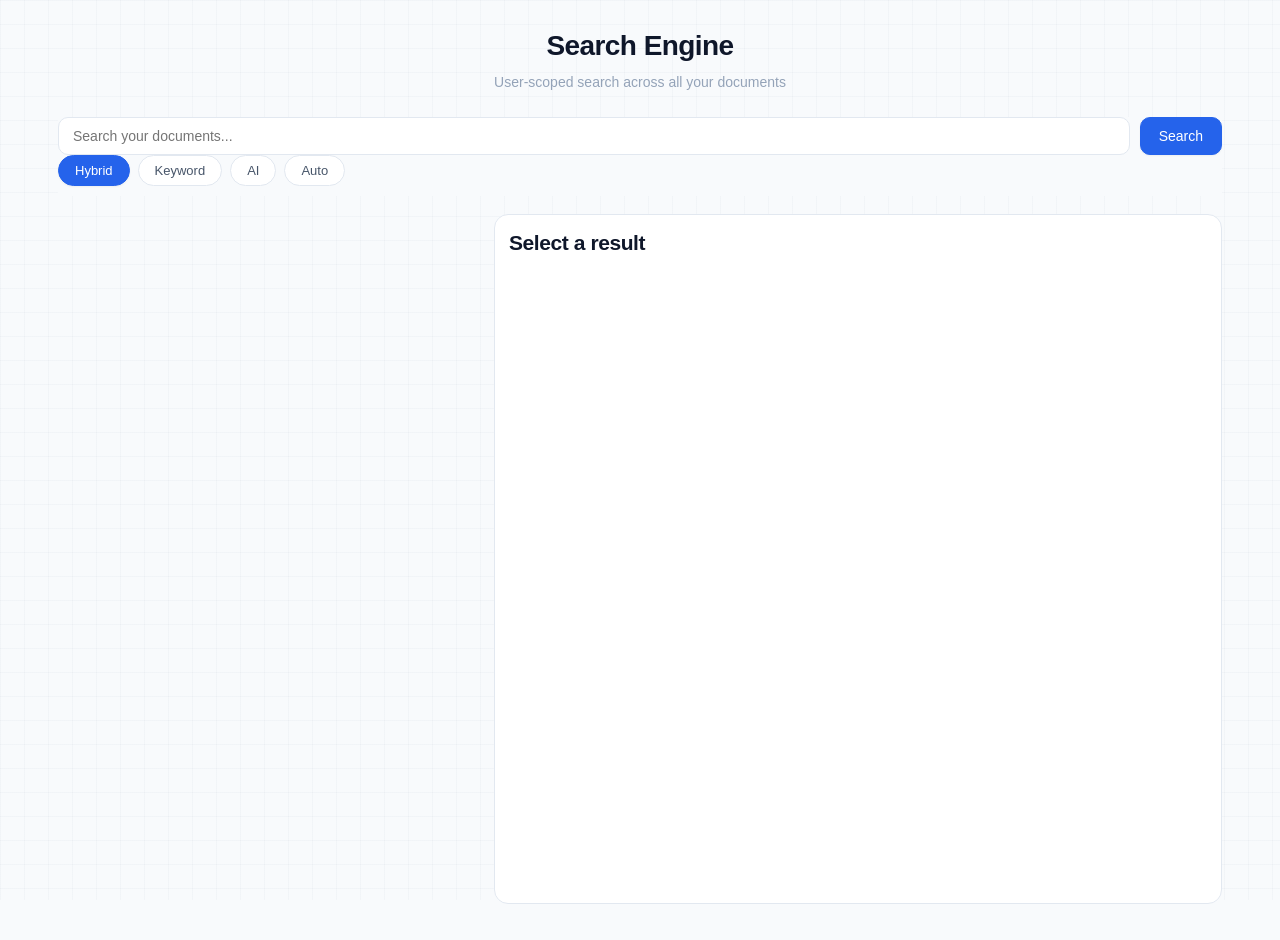
<file: backend/frontend/search.html>
<!DOCTYPE html>
<html lang="en">
<head>
  <meta charset="UTF-8" />
  <meta name="viewport" content="width=device-width, initial-scale=1.0" />
  <title>Advanced-RAG-learning-system Search</title>
  <link rel="stylesheet" href="styles.css?v=20260326a" />
  <link rel="stylesheet" href="search.css?v=20260326a" />
</head>
<body>
  <main class="search-page">
    <header class="search-page-head">
      <h1>Search Engine</h1>
      <p>User-scoped search across all your documents</p>
    </header>

    <section class="search-hero">
      <div class="search-input-wrap" id="searchWrap">
        <input id="searchInput" class="search-input" type="text" placeholder="Search your documents..." />
        <button id="searchBtn" class="btn btn-primary" type="button">Search</button>
        <div id="searchSuggestBox" class="sr-suggest-box"></div>
      </div>
      <div class="search-mode-bar">
        <button class="mode-chip active" data-mode="hybrid">Hybrid</button>
        <button class="mode-chip" data-mode="keyword">Keyword</button>
        <button class="mode-chip" data-mode="ai">AI</button>
        <button class="mode-chip" data-mode="auto">Auto</button>
      </div>
    </section>

    <section class="search-grid">
      <aside class="search-results-pane">
        <div id="searchResults" class="search-results"></div>
      </aside>

      <section class="search-reader-pane">
        <header class="reader-head">
          <h2 id="readerTitle">Select a result</h2>
          <div id="readerMeta" class="reader-meta"></div>
        </header>
        <div id="readerChunks" class="reader-chunks sr-chunks"></div>
      </section>
    </section>
  </main>
  <script src="search.js?v=20260326b"></script>
</body>
</html>
</file>
<file: backend/frontend/styles.css>
/* ============================================================
   Advanced-RAG-learning-system — Light Design System
   Spec: Notion / Linear / Stripe aesthetic
   ============================================================ */

/* ── Variables ─────────────────────────────────────────────── */
:root {
  --bg:        #F8FAFC;
  --surface:   #FFFFFF;
  --border:    #E2E8F0;
  --border-focus: #2563EB;

  --text:      #0F172A;
  --text-2:    #475569;
  --text-3:    #94A3B8;

  --primary:   #2563EB;
  --primary-h: #1D4ED8;
  --accent:    #4F46E5;
  --danger:    #DC2626;
  --success:   #16A34A;

  --blue-soft: #EFF6FF;
  --indigo-soft:#EEF2FF;
  --violet-soft:#F5F3FF;
  --green-soft: #F0FDF4;
  --sky-soft:   #F0F9FF;
  --amber-soft: #FFFBEB;

  --radius-sm:  6px;
  --radius-md:  10px;
  --radius-lg:  14px;
  --radius-xl:  20px;
  --radius-full:9999px;

  --shadow-xs: 0 1px 2px rgba(0,0,0,.05);
  --shadow-sm: 0 1px 3px rgba(0,0,0,.08), 0 1px 2px rgba(0,0,0,.04);
  --shadow-md: 0 4px 12px rgba(0,0,0,.08), 0 1px 3px rgba(0,0,0,.05);
  --shadow-lg: 0 12px 32px rgba(0,0,0,.10), 0 2px 6px rgba(0,0,0,.04);

  --t-fast:   140ms ease;
  --t-normal: 220ms cubic-bezier(0.4,0,0.2,1);

  --sidebar-w: 240px;
  --topbar-h:  60px;

  --font: 'Inter', -apple-system, BlinkMacSystemFont, 'Segoe UI', sans-serif;
}

/* ── Reset ─────────────────────────────────────────────────── */
*, *::before, *::after { box-sizing:border-box; margin:0; padding:0; }
body { font-family:var(--font); background:var(--bg); color:var(--text); font-size:14px; line-height:1.5; -webkit-font-smoothing:antialiased; }
input, button, textarea { font-family:inherit; }
a { color:var(--primary); text-decoration:none; }
a:hover { text-decoration:underline; }
h1,h2,h3,h4 { line-height:1.3; letter-spacing:-.02em; font-weight:600; }

/* ── BG pattern (subtle grid) ─────────────────────────────── */
body::before {
  content:'';
  position:fixed; inset:0; z-index:-1; pointer-events:none;
  background-image:
    linear-gradient(rgba(148,163,184,.06) 1px, transparent 1px),
    linear-gradient(90deg, rgba(148,163,184,.06) 1px, transparent 1px);
  background-size:24px 24px;
}

/* ── Buttons ───────────────────────────────────────────────── */
.btn {
  display:inline-flex; align-items:center; justify-content:center; gap:6px;
  padding:9px 18px; border-radius:var(--radius-md); font-size:14px; font-weight:500;
  cursor:pointer; border:1px solid transparent; transition:var(--t-fast); line-height:1;
  white-space:nowrap; user-select:none;
}
.btn-primary  { background:var(--primary); color:#fff; border-color:var(--primary); box-shadow:var(--shadow-xs); }
.btn-primary:hover { background:var(--primary-h); border-color:var(--primary-h); box-shadow:var(--shadow-sm); transform:translateY(-1px); }
.btn-primary:active { transform:translateY(0); }
.btn-ghost    { background:transparent; color:var(--text-2); border-color:var(--border); }
.btn-ghost:hover { background:var(--bg); color:var(--text); }
.btn-full     { width:100%; }
.btn-sm       { padding:6px 12px; font-size:13px; border-radius:var(--radius-sm); }
.btn:disabled { opacity:.55; cursor:not-allowed; transform:none !important; }

/* ── Form fields ───────────────────────────────────────────── */
.field-group { display:flex; flex-direction:column; gap:5px; }
.field-group label { font-size:13px; font-weight:500; color:var(--text-2); }
.field-group input {
  padding:10px 12px; border:1.5px solid var(--border); border-radius:var(--radius-md);
  background:var(--surface); color:var(--text); font-size:14px; transition:var(--t-fast);
  width:100%;
}
.field-group input:focus { outline:none; border-color:var(--border-focus); box-shadow:0 0 0 3px rgba(37,99,235,.12); }
.field-group input::placeholder { color:var(--text-3); }
.field-error { font-size:12px; color:var(--danger); min-height:16px; }
.auth-global-err { font-size:13px; text-align:center; }

.input-wrap { position:relative; }
.input-wrap input { padding-right:64px; }
.toggle-pw {
  position:absolute; right:10px; top:50%; transform:translateY(-50%);
  background:none; border:none; font-size:12px; font-weight:500; color:var(--text-2);
  cursor:pointer; padding:4px 6px; border-radius:var(--radius-sm);
}
.toggle-pw:hover { color:var(--primary); background:var(--blue-soft); }

/* Password Strength bar */
.pw-strength { display:flex; align-items:center; gap:8px; }
.pw-strength__bar { flex:1; height:4px; background:var(--border); border-radius:2px; overflow:hidden; }
.pw-strength__fill { height:100%; border-radius:2px; transition:width .3s, background .3s; }
.pw-strength__label { font-size:12px; font-weight:500; min-width:40px; }

/* ── AUTH VIEW ─────────────────────────────────────────────── */
.auth-view {
  position:fixed; top:0; left:0; right:0; bottom:0; z-index:9999;
  display:flex; align-items:center; justify-content:center;
  padding:24px; background:var(--bg);
}

.auth-card {
  background:var(--surface); border:1px solid var(--border);
  border-radius:var(--radius-xl); box-shadow:var(--shadow-lg);
  padding:36px 40px; width:100%; max-width:420px;
  animation:slideUp .35s cubic-bezier(0.16,1,.3,1);
}

.auth-brand { text-align:center; margin-bottom:28px; }
.auth-brand__logo { display:inline-flex; align-items:center; gap:10px; margin-bottom:20px; }
.auth-brand__name { font-size:18px; font-weight:700; letter-spacing:-.03em; color:var(--text); }
.auth-title { font-size:22px; font-weight:700; color:var(--text); margin-bottom:4px; }
.auth-subtitle { font-size:14px; color:var(--text-2); }

.auth-form { display:flex; flex-direction:column; gap:16px; }
.auth-footer-link { text-align:center; margin-top:20px; font-size:13px; color:var(--text-2); }

/* ── UPLOAD VIEW ───────────────────────────────────────────── */
.upload-view {
  min-height:100vh; display:flex; align-items:center; justify-content:center; padding:24px;
}

.upload-card {
  background:var(--surface); border:1px solid var(--border);
  border-radius:var(--radius-xl); box-shadow:var(--shadow-lg);
  padding:36px 40px; width:100%; max-width:460px; text-align:center;
  animation:slideUp .35s cubic-bezier(0.16,1,.3,1);
}

.upload-icon-wrap { margin-bottom:20px; }
.upload-title { font-size:20px; font-weight:700; margin-bottom:6px; }
.upload-sub { font-size:14px; color:var(--text-2); margin-bottom:24px; }

.upload-dropzone {
  display:flex; flex-direction:column; align-items:center; justify-content:center; gap:8px;
  padding:28px 20px; border:2px dashed var(--border); border-radius:var(--radius-lg);
  color:var(--text-2); cursor:pointer; transition:var(--t-fast); font-size:14px;
  margin-bottom:20px; text-align:center;
}
.upload-dropzone:hover { border-color:var(--primary); color:var(--primary); background:var(--blue-soft); }
.upload-dropzone svg { color:var(--text-3); margin-bottom:4px; transition:var(--t-fast); }
.upload-dropzone:hover svg { color:var(--primary); }
.upload-dropzone strong { color:var(--primary); }

.upload-feedback { font-size:13px; color:var(--text-2); min-height:20px; }
.upload-feedback.error { color:var(--danger); }

.progress-section { margin-top:16px; }
.progress-track { height:5px; background:var(--border); border-radius:3px; overflow:hidden; margin-bottom:8px; }
.progress-fill { height:100%; background:var(--primary); border-radius:3px; transition:width .4s ease; width:0; }
.progress-label { font-size:12px; color:var(--text-2); text-align:center; }

.upload-logout { margin-top:24px; }

/* ── APP SHELL ─────────────────────────────────────────────── */
.app-shell { display:flex; height:100vh; overflow:hidden; }

/* Sidebar */
.sidebar {
  width:var(--sidebar-w); background:var(--surface); border-right:1px solid var(--border);
  display:flex; flex-direction:column; flex-shrink:0; overflow-y:auto; z-index:20;
  transition:transform var(--t-normal);
}

.sidebar-brand {
  display:flex; align-items:center; gap:10px; padding:18px 20px 14px;
  font-size:15px; font-weight:700; letter-spacing:-.03em; color:var(--text);
  border-bottom:1px solid var(--border);
}

.sidebar-nav { padding:12px 8px; display:flex; flex-direction:column; gap:2px; flex:1; }

.nav-btn {
  display:flex; align-items:center; gap:10px; padding:9px 14px; border-radius:var(--radius-md);
  color:var(--text-2); background:transparent; border:none; font-size:14px; font-weight:500;
  cursor:pointer; transition:var(--t-fast); text-align:left; width:100%;
}
.nav-btn:hover { background:var(--bg); color:var(--text); }
.nav-btn.active {
  background:var(--blue-soft); color:var(--primary); font-weight:600;
}
.nav-btn.active svg { color:var(--primary); }
.nav-btn svg { opacity:.7; flex-shrink:0; }
.nav-btn.active svg { opacity:1; }

.sidebar-footer {
  padding:14px 14px 20px; border-top:1px solid var(--border);
  display:flex; flex-direction:column; gap:12px;
}
.sidebar-user { display:flex; align-items:center; gap:10px; }
.avatar {
  width:34px; height:34px; border-radius:var(--radius-full);
  background:var(--primary); color:#fff; font-weight:700; font-size:14px;
  display:flex; align-items:center; justify-content:center; flex-shrink:0;
}
.sidebar-user-info { display:flex; flex-direction:column; min-width:0; }
.sidebar-user-name { font-size:13px; font-weight:600; color:var(--text); white-space:nowrap; overflow:hidden; text-overflow:ellipsis; }
.sidebar-user-meta { font-size:12px; color:var(--text-3); }
.sidebar-actions { display:flex; gap:6px; }

/* Main area */
.main-area { flex:1; display:flex; flex-direction:column; overflow:hidden; }

/* Topbar */
.topbar {
  height:var(--topbar-h); padding:0 24px;
  display:flex; align-items:center; gap:16px;
  background:var(--surface); border-bottom:1px solid var(--border);
  box-shadow:var(--shadow-xs); z-index:10; flex-shrink:0;
}
.menu-toggle {
  display:none; padding:6px; background:none; border:none; cursor:pointer;
  color:var(--text-2); border-radius:var(--radius-sm);
}
.menu-toggle:hover { background:var(--bg); color:var(--text); }
.topbar-doc { display:flex; align-items:center; gap:10px; flex:1; min-width:0; }
.topbar-filename { font-size:14px; font-weight:500; color:var(--text); white-space:nowrap; overflow:hidden; text-overflow:ellipsis; max-width:260px; }
.status-badge {
  font-size:11px; font-weight:600; padding:3px 8px; border-radius:var(--radius-full);
  background:var(--green-soft); color:var(--success); text-transform:uppercase; letter-spacing:.4px; flex-shrink:0;
}
.topbar-stats { display:flex; align-items:center; gap:10px; flex-shrink:0; }
.stat-chip {
  display:flex; align-items:center; gap:4px; padding:5px 10px;
  background:var(--bg); border:1px solid var(--border); border-radius:var(--radius-full);
  font-size:13px; font-weight:500; color:var(--text-2);
}
.stat-chip svg { color:var(--primary); }
.topbar-avatar { width:30px; height:30px; border-radius:var(--radius-full); background:var(--accent); color:#fff; font-size:13px; font-weight:700; display:flex; align-items:center; justify-content:center; }

/* Views */
.view-container { flex:1; overflow-y:auto; padding:32px; }
.view { display:none; max-width:820px; animation:fadeIn .2s ease; }
.view-active { display:block; }

.view-header { margin-bottom:24px; }
.view-header h2 { font-size:22px; font-weight:700; color:var(--text); }
.view-header-row {
  display: flex;
  justify-content: space-between;
  align-items: flex-start;
  gap: 16px;
  flex-wrap: wrap;
}
.view-header-row > div:first-child { flex: 1; min-width: 200px; }
.feature-refresh-btn { flex-shrink: 0; align-self: flex-start; }
.view-subtitle { font-size:14px; color:var(--text-2); margin-top:3px; }

/* ── DASHBOARD GRID ────────────────────────────────────────── */
.dash-grid { display:grid; grid-template-columns:repeat(3,1fr); gap:16px; }
@media(max-width:900px) { .dash-grid { grid-template-columns:repeat(2,1fr); } }
@media(max-width:560px) { .dash-grid { grid-template-columns:1fr; } }

.dash-card {
  display:flex; flex-direction:column; gap:10px; padding:20px;
  background:var(--surface); border:1px solid var(--border); border-radius:var(--radius-lg);
  box-shadow:var(--shadow-xs); cursor:pointer; text-align:left;
  transition:var(--t-fast); font-family:inherit;
}
.dash-card:hover { box-shadow:var(--shadow-md); transform:translateY(-2px); border-color:#CBD5E1; }
.dash-card h3 { font-size:15px; font-weight:600; color:var(--text); }
.dash-card p  { font-size:13px; color:var(--text-2); line-height:1.4; }

.dash-card-icon {
  width:40px; height:40px; display:flex; align-items:center; justify-content:center;
  border-radius:var(--radius-md); flex-shrink:0;
}
.dash-icon-blue   { background:var(--blue-soft);   color:var(--primary); }
.dash-icon-indigo { background:var(--indigo-soft);  color:var(--accent); }
.dash-icon-violet { background:var(--violet-soft);  color:#7C3AED; }
.dash-icon-green  { background:var(--green-soft);   color:#16A34A; }
.dash-icon-sky    { background:var(--sky-soft);     color:#0284C7; }
.dash-icon-amber  { background:var(--amber-soft);   color:#D97706; }

/* ── SKELETON LOADERS ──────────────────────────────────────── */
.skeleton-block {
  background:linear-gradient(90deg,#F1F5F9 25%,#E2E8F0 50%,#F1F5F9 75%);
  background-size:200% 100%;
  animation:shimmer 1.6s infinite;
  border-radius:var(--radius-md); height:72px; margin-bottom:16px;
}
.skeleton-block.tall { height:240px; }
@keyframes shimmer { 0%{background-position:200% 0} 100%{background-position:-200% 0} }

/* ── CHAT ──────────────────────────────────────────────────── */
.chat-shell {
  display:flex; flex-direction:column;
  height:calc(100vh - var(--topbar-h) - 120px); min-height:350px;
  background:var(--surface); border:1px solid var(--border); border-radius:var(--radius-lg);
  box-shadow:var(--shadow-sm); overflow:hidden;
}
.chat-messages { flex:1; overflow-y:auto; padding:20px; display:flex; flex-direction:column; gap:16px; }
.chat-empty { display:flex; flex-direction:column; align-items:center; justify-content:center; height:100%; gap:12px; color:var(--text-3); text-align:center; }
.chat-empty svg { opacity:.5; }

.msg { max-width:78%; animation:slideUp .2s ease; }
.msg-user { align-self:flex-end; }
.msg-ai   { align-self:flex-start; }
.msg-bubble {
  padding:12px 16px; border-radius:var(--radius-lg); font-size:14px; line-height:1.55;
}
.msg-user .msg-bubble { background:var(--primary); color:#fff; border-bottom-right-radius:4px; }
.msg-ai   .msg-bubble { background:var(--bg); border:1px solid var(--border); color:var(--text); border-bottom-left-radius:4px; }

.msg-sources { margin-top:8px; display:flex; flex-wrap:wrap; gap:6px; }
.source-chip { font-size:11px; padding:3px 9px; border-radius:var(--radius-full); background:var(--indigo-soft); color:var(--accent); border:1px solid #C7D2FE; }

.chat-input-bar {
  padding:14px 16px; background:var(--surface); border-top:1px solid var(--border);
  display:flex; gap:10px;
}
.chat-input {
  flex:1; padding:10px 14px; border:1.5px solid var(--border);
  border-radius:var(--radius-full); font-size:14px; transition:var(--t-fast); background:var(--bg);
}
.chat-input:focus { outline:none; border-color:var(--primary); box-shadow:0 0 0 3px rgba(37,99,235,.1); }
.chat-send-btn {
  width:40px; height:40px; border-radius:var(--radius-full); background:var(--primary);
  border:none; color:#fff; cursor:pointer; display:flex; align-items:center; justify-content:center;
  flex-shrink:0; transition:var(--t-fast);
}
.chat-send-btn:hover { background:var(--primary-h); transform:scale(1.05); }

/* ── LLM model toggle (sidebar) ─────────────────────────────── */
.llm-model-toggle {
  padding: 12px 14px 4px;
  margin: 0 8px;
  border-radius: var(--radius-md);
  background: var(--bg-2);
  border: 1px solid var(--border-light);
}
.llm-model-label {
  display: block;
  font-size: 10px;
  font-weight: 700;
  text-transform: uppercase;
  letter-spacing: 0.06em;
  color: var(--text-3);
  margin-bottom: 8px;
}
.llm-model-seg {
  display: flex;
  border-radius: var(--radius-sm);
  overflow: hidden;
  border: 1px solid var(--border);
}
.llm-model-btn {
  flex: 1;
  padding: 8px 6px;
  font-size: 12px;
  font-weight: 600;
  border: none;
  background: var(--surface);
  color: var(--text-2);
  cursor: pointer;
  transition: var(--t-fast);
}
.llm-model-btn + .llm-model-btn {
  border-left: 1px solid var(--border);
}
.llm-model-btn:hover {
  background: var(--bg);
  color: var(--text);
}
.llm-model-btn.active {
  background: var(--primary);
  color: #fff;
}

/* ── QUIZ ──────────────────────────────────────────────────── */
.q-card {
  background:var(--surface); border:1px solid var(--border); border-radius:var(--radius-lg);
  padding:20px; margin-bottom:16px; box-shadow:var(--shadow-xs);
}
.q-card-header { display:flex; justify-content:space-between; align-items:flex-start; gap:12px; margin-bottom:14px; }
.q-text { font-size:15px; font-weight:500; color:var(--text); line-height:1.5; flex:1; }
.q-meta-topic { font-size:12px; color:var(--text-3); margin-top:6px; font-weight:500; }
.q-badge {
  font-size:11px; font-weight:700; padding:3px 9px; border-radius:var(--radius-full);
  text-transform:uppercase; letter-spacing:.4px; flex-shrink:0;
}
.badge-easy   { background:#DCFCE7; color:#15803D; }
.badge-medium { background:#FEF9C3; color:#A16207; }
.badge-hard   { background:#FEE2E2; color:#B91C1C; }

.q-options { display:flex; flex-direction:column; gap:8px; }
.q-option {
  display:flex; align-items:center; gap:12px; padding:11px 14px;
  border:1.5px solid var(--border); border-radius:var(--radius-md);
  cursor:pointer; transition:var(--t-fast); font-size:14px; color:var(--text);
  background:var(--surface);
}
.q-option:hover { border-color:#94A3B8; background:var(--bg); }
.q-option.selected  { border-color:var(--primary); background:var(--blue-soft); color:var(--primary); }
.q-option.correct   { border-color:var(--success); background:var(--green-soft); color:var(--success); }
.q-option.wrong     { border-color:var(--danger);  background:#FEF2F2;           color:var(--danger); }
.q-option input[type="radio"] { display:none; }

.q-explanation {
  margin-top:12px; padding:12px 14px; background:#F0F9FF;
  border-left:3px solid #0EA5E9; border-radius:0 var(--radius-md) var(--radius-md) 0;
  font-size:13px; color:#0369A1; display:none;
}
.quiz-result-lines {
  font-size:13px; color:var(--text-2); line-height:1.5;
  display:flex; flex-direction:column; gap:6px; margin-bottom:8px;
}
.quiz-explain-details { margin-top:4px; font-size:13px; color:var(--text); }
.quiz-explain-details summary { cursor:pointer; font-weight:600; color:var(--primary); list-style-position:outside; }
.quiz-explain-body { margin-top:8px; color:var(--text-2); line-height:1.55; }

.score-banner {
  padding:24px; background:var(--surface); border:1px solid var(--border);
  border-radius:var(--radius-lg); text-align:center; margin-bottom:24px; box-shadow:var(--shadow-sm);
}
.score-num { font-size:40px; font-weight:700; color:var(--primary); }
.score-num span { font-size:20px; color:var(--text-2); font-weight:400; }
.score-msg { font-size:15px; color:var(--text-2); margin-top:6px; }

.submit-quiz-btn { margin-top:8px; padding:12px 24px; width:100%; font-size:15px; }

/* ── FLASHCARDS ────────────────────────────────────────────── */
.fc-wrap { perspective:1200px; width:100%; max-width:560px; height:300px; margin:0 auto 24px; }
.fc {
  width:100%; height:100%; position:relative;
  transform-style:preserve-3d; transition:transform .5s cubic-bezier(.4,0,.2,1); cursor:pointer;
}
.fc.flipped { transform:rotateY(180deg); }
.fc-face {
  position:absolute; inset:0; backface-visibility:hidden;
  border:1px solid var(--border); border-radius:var(--radius-lg); box-shadow:var(--shadow-md);
  display:flex; align-items:center; justify-content:center; padding:32px; text-align:center;
}
.fc-front { background:var(--surface); font-size:18px; font-weight:600; color:var(--text); }
.fc-back  { background:var(--primary);  color:#fff; transform:rotateY(180deg); font-size:15px; line-height:1.6; }
.fc-hint  { font-size:12px; opacity:.75; margin-top:16px; }

.fc-controls { display:flex; justify-content:center; align-items:center; gap:16px; }
.fc-counter  { font-size:14px; color:var(--text-2); font-weight:500; min-width:54px; text-align:center; }

/* ── SUMMARY ───────────────────────────────────────────────── */
.summary-box {
  background:var(--surface); border:1px solid var(--border);
  border-radius:var(--radius-lg); padding:28px; box-shadow:var(--shadow-sm);
  font-size:15px; line-height:1.75; color:var(--text);
}
.summary-box h1,.summary-box h2,.summary-box h3 { margin:1.2em 0 .5em; color:var(--text); }
.summary-box h1:first-child,.summary-box h2:first-child { margin-top:0; }
.summary-box ul { padding-left:20px; margin-bottom:1em; }
.summary-box li { margin-bottom:.4em; color:var(--text-2); }
.summary-box strong { color:var(--text); }

/* ── LEADERBOARD ───────────────────────────────────────────── */
.lb-list { display:flex; flex-direction:column; gap:10px; }
.lb-row {
  display:flex; align-items:center; gap:16px; padding:14px 20px;
  background:var(--surface); border:1px solid var(--border); border-radius:var(--radius-md);
  box-shadow:var(--shadow-xs); transition:var(--t-fast);
}
.lb-row:hover { box-shadow:var(--shadow-sm); }
.lb-rank  { font-size:14px; font-weight:700; color:var(--text-2); width:28px; text-align:center; }
.lb-name  { flex:1; font-size:14px; font-weight:500; color:var(--text); }
.lb-xp    { font-size:14px; font-weight:600; color:var(--primary); }
.lb-row.rank-1 { border-color:#FDE68A; background:#FFFBEB; }
.lb-row.rank-2 { border-color:#E2E8F0; background:#F8FAFC; }
.lb-row.rank-1 .lb-rank { color:#D97706; font-size:18px; }
.lb-row.rank-2 .lb-rank { color:#64748B; font-size:16px; }
.lb-row.rank-3 .lb-rank { color:#92400E; font-size:15px; }
.lb-row.is-me  { border-color:#BFDBFE; background:var(--blue-soft); }
.lb-you-tag { font-size:11px; font-weight:600; padding:2px 7px; border-radius:var(--radius-full); background:var(--indigo-soft); color:var(--accent); }

/* ── RESPONSIVE ────────────────────────────────────────────── */
@media(max-width:768px) {
  .sidebar { position:fixed; top:0; left:0; bottom:0; transform:translateX(-100%); transition:transform var(--t-normal); }
  .sidebar.open { transform:translateX(0); }
  .menu-toggle { display:flex; }
  .topbar-filename { max-width:140px; }
  .view-container { padding:20px 16px; }
  .auth-card, .upload-card { padding:28px 20px; }
  .dash-grid { grid-template-columns:1fr 1fr; }
}
@media(max-width:400px) {
  .dash-grid { grid-template-columns:1fr; }
}

/* ── Animations ────────────────────────────────────────────── */
@keyframes slideUp { from{opacity:0;transform:translateY(14px)} to{opacity:1;transform:translateY(0)} }
@keyframes fadeIn  { from{opacity:0} to{opacity:1} }

/* spinner for buttons */
.btn-spinner {
  width:16px; height:16px; border:2px solid rgba(255,255,255,.4);
  border-top-color:#fff; border-radius:50%; animation:spin .7s linear infinite; display:inline-block;
}
.btn-spinner-dark {
  border-color:rgba(37,99,235,.25); border-top-color:var(--primary);
}
@keyframes spin { to{transform:rotate(360deg)} }

/* empty state page-level */
.empty-state { text-align:center; padding:48px 24px; color:var(--text-3); }
.empty-state p { font-size:14px; margin-top:8px; }

/* ── SEARCH ENGINE ─────────────────────────────────────────── */
.search-shell { display:flex; flex-direction:column; gap:16px; }

.search-mode-bar { display:flex; gap:8px; flex-wrap:wrap; }
.mode-chip {
  padding:7px 16px; border-radius:var(--radius-full); font-size:13px; font-weight:500;
  background:var(--surface); border:1.5px solid var(--border); color:var(--text-2);
  cursor:pointer; transition:var(--t-fast);
}
.mode-chip:hover { border-color:#94A3B8; color:var(--text); }
.mode-chip.active { background:var(--primary); color:#fff; border-color:var(--primary); box-shadow:var(--shadow-xs); }

.search-input-wrap { display:flex; gap:10px; position:relative; }
.search-input {
  flex:1; padding:10px 14px; border:1.5px solid var(--border); border-radius:var(--radius-md);
  font-size:14px; background:var(--surface); transition:var(--t-fast);
}
.search-input:focus { outline:none; border-color:var(--primary); box-shadow:0 0 0 3px rgba(37,99,235,.1); }

.sr-suggest-box {
  background: var(--surface);
  border: 1px solid var(--border);
  border-radius: var(--radius-md);
  box-shadow: var(--shadow-sm);
  overflow: hidden;
  display: none;
  position: absolute;
  left: 0;
  right: 0;
  top: calc(100% + 6px);
  z-index: 9999;
}
.sr-suggest-item {
  width: 100%;
  text-align: left;
  background: transparent;
  border: none;
  border-bottom: 1px solid var(--border);
  padding: 10px 12px;
  cursor: pointer;
  color: var(--text);
  font-size: 13px;
}
.sr-suggest-item:last-child { border-bottom: none; }
.sr-suggest-item:hover { background: var(--blue-soft); color: var(--primary); }
.sr-suggest-item.active { background: var(--blue-soft); color: var(--primary); }
.sr-suggest-mark {
  background: #fef08a;
  color: inherit;
  padding: 0 2px;
  border-radius: 3px;
}

.search-mode-label { font-size:13px; color:var(--text-3); }

.sr-meta { display:flex; align-items:center; gap:8px; flex-wrap:wrap; }
.mode-badge {
  font-size:11px; font-weight:700; padding:4px 10px; border-radius:var(--radius-full);
  letter-spacing:.5px; text-transform:uppercase;
}
.mode-keyword { background:#F0F9FF; color:#0284C7; border:1px solid #BAE6FD; }
.mode-hybrid  { background:var(--indigo-soft); color:var(--accent); border:1px solid #C7D2FE; }
.mode-ai      { background:var(--blue-soft); color:var(--primary); border:1px solid #BFDBFE; }
.mode-auto    { background:var(--violet-soft); color:#7C3AED; border:1px solid #DDD6FE; }
.sr-chip { font-size:12px; padding:3px 10px; border-radius:var(--radius-full); background:var(--bg); border:1px solid var(--border); color:var(--text-2); }

.sr-ai-answer {
  background:var(--surface); border:1.5px solid #BFDBFE; border-radius:var(--radius-lg);
  padding:20px; box-shadow:var(--shadow-sm);
}
.sr-ai-header {
  display:flex; align-items:center; gap:8px; margin-bottom:12px;
  font-size:13px; font-weight:600; color:var(--primary);
}
.sr-ai-body { font-size:14px; line-height:1.65; color:var(--text); }
.sr-sources { margin-top:12px; display:flex; flex-wrap:wrap; gap:6px; }

.conf-badge { font-size:11px; font-weight:600; padding:3px 9px; border-radius:var(--radius-full); margin-left:auto; }
.conf-high   { background:#DCFCE7; color:#15803D; }
.conf-medium { background:#FEF9C3; color:#A16207; }
.conf-low    { background:#FEE2E2; color:#B91C1C; }

/* Google-like search result cards */
.sr-results-list { display:flex; flex-direction:column; gap:16px; }
.sr-google-card {
  padding:16px 20px; border-radius:var(--radius-md);
  background:var(--surface); transition:background 0.15s;
}
.sr-google-card:hover { background:var(--bg-2); }
.sr-g-title {
  font-size:17px; font-weight:600; color:#1A0DAB; cursor:pointer;
  margin-bottom:4px; line-height:1.3;
}
.sr-g-url {
  font-size:12px; color:#006621; margin-bottom:6px;
}
.sr-g-snippet {
  font-size:13.5px; line-height:1.6; color:var(--text-2);
}
.sr-highlight { font-weight:700; color:var(--text); background:rgba(255,235,59,0.2); padding:0 1px; }

/* Did you mean? suggestion box */
.sr-typo-box {
  display:flex; align-items:center; gap:8px; flex-wrap:wrap;
  padding:12px 16px; margin:8px 0 12px; background:var(--bg-2);
  border-radius:var(--radius-md); font-size:14px; color:var(--text-2);
  border-left:3px solid var(--primary);
}
.sr-typo-icon { font-size:18px; }
.sr-typo-link { color:var(--primary); font-weight:700; text-decoration:underline; cursor:pointer; font-size:15px; }
.sr-typo-original { font-size:12px; color:var(--text-3); margin-left:auto; }

/* Keep old chunk styles for backward compat */
.sr-chunks { display:flex; flex-direction:column; gap:12px; }
.sr-chunk { background:var(--surface); border:1px solid var(--border); border-radius:var(--radius-md); padding:16px; }
.sr-chunk-text { font-size:13px; line-height:1.6; color:var(--text-2); }

/* ── WEAKNESS DASHBOARD ─────────────────────────────────────── */
.weakness-summary { display:grid; grid-template-columns:repeat(3,1fr); gap:12px; margin-bottom:28px; }
.ws-card {
  padding:20px; border-radius:var(--radius-lg); border:1px solid; text-align:center;
  box-shadow:var(--shadow-xs);
}
.ws-card-green { background:#DCFCE7; border-color:#86EFAC; }
.ws-card-blue  { background:var(--blue-soft); border-color:#93C5FD; }
.ws-card-red   { background:#FEE2E2; border-color:#FCA5A5; }
.ws-num   { font-size:32px; font-weight:700; color:var(--text); }
.ws-label { font-size:13px; color:var(--text-2); margin-top:4px; font-weight:500; }

.weakness-section-title { font-size:16px; font-weight:600; color:var(--text); margin:24px 0 12px; }
.topic-subject-head {
  font-size: 13px;
  font-weight: 600;
  color: var(--text-2);
  margin: 12px 0 8px;
}
.subject-summary-grid {
  display: grid;
  grid-template-columns: repeat(auto-fit, minmax(220px, 1fr));
  gap: 10px;
  margin: 4px 0 18px;
}
.subject-summary-card {
  border: 1px solid var(--border);
  border-radius: var(--radius-md);
  background: var(--surface);
  padding: 10px 12px;
}
.subject-summary-head { font-size: 13px; font-weight: 600; margin-bottom: 6px; color: var(--text); }
.subject-summary-meta { display: flex; gap: 6px; flex-wrap: wrap; }

.topic-card {
  background:var(--surface); border:1px solid var(--border); border-radius:var(--radius-md);
  padding:16px; margin-bottom:12px; box-shadow:var(--shadow-xs);
}
.topic-weak { border-color:#FCA5A5; background:#FFF5F5; }

.topic-header { display:flex; align-items:center; justify-content:space-between; margin-bottom:10px; }
.topic-name { font-size:14px; font-weight:600; color:var(--text); }
.topic-trend { font-size:12px; color:var(--text-2); }
.topic-status { font-size:11px; font-weight:600; padding:3px 9px; border-radius:var(--radius-full); }
.status-strong   { background:#DCFCE7; color:#15803D; }
.status-moderate { background:#FEF9C3; color:#A16207; }
.status-weak     { background:#FEE2E2; color:#B91C1C; }

.topic-bar-wrap { display:flex; align-items:center; gap:10px; margin-bottom:8px; }
.topic-bar { flex:1; height:8px; background:var(--border); border-radius:4px; overflow:hidden; }
.topic-bar-fill { height:100%; border-radius:4px; transition:width .5s ease; }
.bar-strong   { background:#16A34A; }
.bar-moderate { background:#D97706; }
.bar-weak     { background:#DC2626; }
.topic-pct  { font-size:13px; font-weight:600; color:var(--text); width:36px; text-align:right; }
.topic-detail { font-size:12px; color:var(--text-3); }
.topic-rec { margin-top:10px; padding:10px 12px; background:var(--blue-soft); border-radius:var(--radius-sm); font-size:13px; color:var(--primary); border-left:3px solid var(--primary); }

/* ── LIBRARY ─────────────────────────────────────────────────── */
.library-add-bar {
  display:flex; gap:10px; flex-wrap:wrap; align-items:center;
  padding:16px; background:var(--surface); border:1px solid var(--border);
  border-radius:var(--radius-md); margin-bottom:20px; box-shadow:var(--shadow-xs);
}
.library-input {
  flex:1; min-width:140px; padding:8px 12px; border:1.5px solid var(--border);
  border-radius:var(--radius-md); font-size:13px; background:var(--bg);
  transition:var(--t-fast);
}
.library-input:focus { outline:none; border-color:var(--primary); }

.library-grid { display:grid; grid-template-columns:repeat(auto-fill,minmax(160px,1fr)); gap:12px; margin-bottom:20px; }
.lib-subject-card {
  background:var(--surface); border:1.5px solid var(--border); border-radius:var(--radius-lg);
  padding:20px 16px; text-align:center; cursor:pointer; transition:var(--t-fast);
  box-shadow:var(--shadow-xs);
}
.lib-subject-card:hover { box-shadow:var(--shadow-md); transform:translateY(-2px); border-color:#CBD5E1; }
.lib-subject-card.selected { border-color:var(--primary); background:var(--blue-soft); }
.lib-subject-icon { font-size:28px; margin-bottom:8px; }
.lib-subject-name { font-size:13px; font-weight:600; color:var(--text); margin-bottom:4px; }
.lib-subject-count { font-size:12px; color:var(--text-3); }

.lib-docs-panel { border-top:1px solid var(--border); padding-top:16px; margin-top:4px; }
.lib-doc-row {
  display:flex; align-items:center; gap:12px; padding:12px 16px;
  background:var(--surface); border:1px solid var(--border); border-radius:var(--radius-md);
  margin-bottom:8px;
}
.lib-doc-title { flex:1; font-size:14px; font-weight:500; color:var(--text); }
.lib-doc-id    { font-size:12px; color:var(--text-3); font-family:monospace; }

/* ── EVALUATION ─────────────────────────────────────────────── */
.eval-controls {
  display:flex; gap:10px; flex-wrap:wrap; margin-bottom:20px;
}
.eval-results { display:flex; flex-direction:column; gap:16px; }
.eval-placeholder { text-align:center; padding:48px 24px; color:var(--text-3); }
.eval-placeholder p { font-size:14px; margin-top:8px; }

.eval-running {
  text-align:center; padding:48px 24px;
  background:var(--surface); border:1px solid var(--border); border-radius:var(--radius-lg);
}
.eval-spinner {
  width:40px; height:40px; border:3px solid var(--border); border-top-color:var(--primary);
  border-radius:50%; animation:spin .8s linear infinite; margin:0 auto 16px;
}
.eval-running p { font-size:14px; color:var(--text-2); }

.eval-section-title { font-size:18px; font-weight:700; color:var(--text); margin-bottom:4px; }

.eval-card {
  background:var(--surface); border:1px solid var(--border); border-radius:var(--radius-lg);
  padding:20px; box-shadow:var(--shadow-xs);
}
.eval-card h4 { font-size:14px; font-weight:600; color:var(--text); margin-bottom:14px; }

.eval-table { width:100%; border-collapse:collapse; font-size:13px; }
.eval-table th { background:var(--bg); padding:10px 12px; text-align:left; font-weight:600; color:var(--text-2); border-bottom:2px solid var(--border); }
.eval-table td { padding:10px 12px; border-bottom:1px solid var(--border); color:var(--text); }
.eval-table tr:last-child td { border-bottom:none; }
.eval-better { color:#15803D; font-weight:600; }
.eval-worse  { color:#B91C1C; font-weight:600; }

.latency-chips { display:flex; flex-wrap:wrap; gap:10px; }
.lat-chip {
  display:flex; flex-direction:column; align-items:center; gap:2px;
  padding:10px 16px; background:var(--bg); border:1px solid var(--border); border-radius:var(--radius-md);
}
.lat-label { font-size:11px; color:var(--text-3); text-transform:uppercase; letter-spacing:.4px; }
.lat-val   { font-size:16px; font-weight:700; color:var(--primary); }

.fail-chips { display:flex; flex-wrap:wrap; gap:10px; }
.fail-chip {
  display:flex; align-items:center; gap:8px; padding:8px 14px;
  background:#FFF5F5; border:1px solid #FCA5A5; border-radius:var(--radius-md);
  font-size:13px;
}
.fail-chip span { color:var(--text-2); }
.fail-chip strong { color:#B91C1C; }

.stability-header { display:flex; align-items:center; justify-content:space-between; margin-bottom:12px; }
.stability-badge { font-size:13px; font-weight:700; padding:5px 14px; border-radius:var(--radius-full); }
.badge-stable   { background:#DCFCE7; color:#15803D; }
.badge-unstable { background:#FEE2E2; color:#B91C1C; }
.stability-meta { display:flex; gap:16px; font-size:13px; color:var(--text-2); flex-wrap:wrap; margin-bottom:8px; }

.system-report-header { display:flex; align-items:center; justify-content:space-between; margin-bottom:16px; }
.report-status { font-size:12px; font-weight:700; padding:5px 14px; border-radius:var(--radius-full); text-transform:uppercase; letter-spacing:.5px; }
.status-validated { background:#DCFCE7; color:#15803D; }
.status-needs     { background:#FEF9C3; color:#A16207; }
.status-unknown   { background:var(--bg); color:var(--text-3); border:1px solid var(--border); }

.criteria-list { display:flex; flex-direction:column; gap:8px; }
.criterion-row { display:flex; align-items:center; gap:12px; padding:10px 14px; border-radius:var(--radius-md); font-size:13px; }
.crit-pass { background:#F0FDF4; border:1px solid #86EFAC; }
.crit-fail { background:#FFF5F5; border:1px solid #FCA5A5; }
.crit-icon { font-size:14px; font-weight:700; width:18px; text-align:center; }
.crit-pass .crit-icon { color:#15803D; }
.crit-fail .crit-icon { color:#B91C1C; }
.crit-name { flex:1; color:var(--text); font-weight:500; text-transform:capitalize; }
.crit-val  { font-weight:600; color:var(--text-2); min-width:60px; text-align:right; }

/* Dashboard extra icon colors */
.dash-icon-red  { background:#FEE2E2; color:#B91C1C; }
.dash-icon-teal { background:#F0FDFA; color:#0D9488; }
.dash-icon-cyan { background:#ECFEFF; color:#0891B2; }


/* ── PDF VIEWER MODAL ────────────────────────────────────────── */
.pdf-modal {
  position:fixed; top:0; left:0; width:100%; height:100%; z-index:9999;
  background:rgba(0,0,0,0.6); display:flex; flex-direction:column;
  backdrop-filter:blur(4px);
}
.pdf-modal-header {
  display:flex; align-items:center; justify-content:space-between;
  padding:12px 20px; background:var(--surface); border-bottom:1px solid var(--border);
  font-size:14px; font-weight:600; color:var(--text);
}
.pdf-frame { flex:1; border:none; width:100%; background:#fff; }

/* ── LIBRARY DOC LIST ────────────────────────────────────────── */
.library-doc-list { display:flex; flex-direction:column; gap:8px; }
.lib-user-doc {
  display:flex; align-items:center; justify-content:space-between; gap:12px;
  padding:14px 18px; background:var(--surface); border:1.5px solid var(--border);
  border-radius:var(--radius-lg); transition:var(--t-fast); flex-wrap:wrap;
}
.lib-user-doc:hover { box-shadow:var(--shadow-sm); border-color:#CBD5E1; }
.lib-doc-active { border-color:var(--primary) !important; background:var(--blue-soft) !important; }
.lib-doc-info { display:flex; align-items:center; gap:12px; flex:1; min-width:0; flex-wrap:wrap; }
.lib-doc-name { font-size:14px; font-weight:600; color:var(--text); overflow:hidden; text-overflow:ellipsis; white-space:nowrap; max-width:280px; }
.lib-doc-date { font-size:12px; color:var(--text-3); }
.lib-doc-status { font-size:11px; font-weight:600; padding:2px 8px; border-radius:var(--radius-full); text-transform:uppercase; letter-spacing:.3px; }
.lib-doc-status.status-ready   { background:#DCFCE7; color:#15803D; }
.lib-doc-status.status-processing { background:#FEF9C3; color:#A16207; }
.lib-doc-status.status-failed  { background:#FEE2E2; color:#B91C1C; }
.lib-doc-actions { display:flex; gap:6px; flex-wrap:wrap; }
.library-actions-bar { margin-bottom:20px; }

/* ── LIBRARY INLINE UPLOAD ────────────────────────────────────── */
.lib-upload-zone { margin-bottom:4px; }
.lib-dropzone {
  display:flex; align-items:center; gap:16px; padding:20px 24px;
  border:2px dashed #CBD5E1; border-radius:var(--radius-lg);
  background:var(--surface); cursor:pointer; transition:var(--t-fast);
}
.lib-dropzone:hover { border-color:var(--primary); background:var(--blue-soft); }
.lib-dropzone.drag-over { border-color:var(--primary); background:var(--blue-soft); transform:scale(1.005); }
.lib-dropzone-text { display:flex; flex-direction:column; gap:2px; }
.lib-dropzone-text strong { font-size:14px; color:var(--text); }
.lib-dropzone-text span { font-size:12px; color:var(--text-3); }
.lib-upload-fb { font-size:13px; padding:6px 0; min-height:20px; color:var(--text-2); }
.lib-upload-fb.success { color:#15803D; font-weight:600; }
.lib-upload-fb.error { color:#B91C1C; font-weight:600; }
.lib-progress { margin-top:4px; }
.lib-upload-subject-row {
  display:flex; align-items:center; gap:10px; padding:10px 14px;
  background:var(--blue-soft); border-radius:var(--radius-md); margin-top:8px;
}
.lib-upload-subject-label { font-size:13px; font-weight:600; color:var(--text-2); white-space:nowrap; }
.lib-folder-header { padding:12px 16px; font-size:14px; color:var(--text-2); }
.lib-folder-header h4 { margin:0; font-size:14px; font-weight:600; }
.lib-docs-panel { display:none; margin-top:8px; background:var(--surface); border:1px solid var(--border); border-radius:var(--radius-lg); overflow:hidden; }
.lib-docs-panel[style*="display: block"], .lib-docs-panel[style*="display:block"] { display:block !important; }
.lib-doc-row {
  display:flex; align-items:center; justify-content:space-between;
  padding:12px 16px; border-bottom:1px solid var(--border);
}
.lib-doc-row:last-child { border-bottom:none; }
.lib-doc-title { font-size:13px; font-weight:500; color:var(--text); }
.lib-subject-card.selected { border-color:var(--primary); background:var(--blue-soft); box-shadow:0 0 0 2px rgba(37,99,235,0.15); }

/* ── PDF VIEWER MODAL ───────────────────────────────────────── */
.pdf-modal {
  position:fixed; top:0; left:0; right:0; bottom:0; z-index:10000;
  background:rgba(0,0,0,0.6); display:flex; flex-direction:column;
  align-items:center; justify-content:center; padding:16px;
}
.pdf-modal-header {
  display:flex; align-items:center; justify-content:space-between;
  width:100%; max-width:960px; padding:12px 20px;
  background:var(--surface); border-radius:var(--radius-lg) var(--radius-lg) 0 0;
  border-bottom:1px solid var(--border); font-weight:600; font-size:14px;
}
.pdf-frame {
  width:100%; max-width:960px; height:80vh; border:none;
  box-shadow:var(--shadow-xl);
}

/* ── PAYMENTS & PRICING STYLE ───────────────────────────────── */
.payments-container {
  display: flex;
  flex-direction: column;
  gap: 24px;
  max-width: 1000px;
  margin: 0 auto;
  padding: 16px 0;
}
.payments-alert-banner {
  background: rgba(239, 68, 68, 0.08);
  border: 1px solid rgba(239, 68, 68, 0.2);
  border-radius: var(--radius-md);
  padding: 16px;
  color: var(--danger);
  font-size: 14px;
  font-weight: 500;
  margin-bottom: 8px;
  display: flex;
  align-items: center;
  gap: 10px;
  animation: slideUp 0.3s ease;
}
.usage-dashboard {
  background: var(--surface);
  border: 1px solid var(--border);
  border-radius: var(--radius-lg);
  padding: 24px;
  box-shadow: var(--shadow-sm);
  position: relative;
  overflow: hidden;
}
.usage-dashboard h3 {
  font-size: 18px;
  font-weight: 600;
  margin-bottom: 6px;
  color: var(--text);
}
.usage-description {
  color: var(--text-2);
  font-size: 13px;
  margin-bottom: 20px;
}
.usage-stats-grid {
  display: grid;
  grid-template-columns: repeat(auto-fit, minmax(200px, 1fr));
  gap: 20px;
}
.usage-stat-card {
  background: var(--bg);
  border: 1px solid var(--border);
  border-radius: var(--radius-md);
  padding: 16px;
  display: flex;
  flex-direction: column;
  gap: 8px;
}
.usage-stat-header {
  display: flex;
  justify-content: space-between;
  align-items: center;
  font-size: 12px;
  font-weight: 600;
  text-transform: uppercase;
  color: var(--text-2);
}
.usage-stat-val {
  font-size: 20px;
  font-weight: 700;
  color: var(--text);
}
.usage-bar-track {
  height: 6px;
  background: var(--border);
  border-radius: 3px;
  overflow: hidden;
  position: relative;
}
.usage-bar-fill {
  height: 100%;
  border-radius: 3px;
  transition: width 0.4s ease, background-color 0.3s ease;
  width: 0%;
}
.usage-bar-fill.safe { background-color: var(--success); }
.usage-bar-fill.warn { background-color: #E2980B; }
.usage-bar-fill.danger { background-color: var(--danger); }

/* Pricing Grid */
.pricing-grid {
  display: grid;
  grid-template-columns: repeat(auto-fit, minmax(280px, 1fr));
  gap: 24px;
  margin-top: 12px;
}
.pricing-card {
  background: var(--surface);
  border: 1px solid var(--border);
  border-radius: var(--radius-xl);
  padding: 32px 24px;
  display: flex;
  flex-direction: column;
  gap: 24px;
  position: relative;
  transition: transform 0.25s ease, box-shadow 0.25s ease;
  box-shadow: var(--shadow-sm);
}
.pricing-card:hover {
  transform: translateY(-4px);
  box-shadow: var(--shadow-md);
}
.pricing-card.premium-card {
  border: 2px solid var(--primary);
  background: radial-gradient(100% 100% at 0% 0%, rgba(37,99,235,0.03) 0%, var(--surface) 100%);
}
.pricing-card.active-plan {
  border: 2px solid var(--success);
}
.plan-header {
  display: flex;
  flex-direction: column;
  gap: 8px;
}
.plan-badge {
  align-self: flex-start;
  font-size: 11px;
  font-weight: 700;
  text-transform: uppercase;
  letter-spacing: 0.05em;
  padding: 4px 8px;
  border-radius: var(--radius-full);
  background: var(--border);
  color: var(--text-2);
}
.plan-badge.badge-blue {
  background: var(--blue-soft);
  color: var(--primary);
}
.plan-badge.badge-premium {
  background: linear-gradient(135deg, #4F46E5 0%, #7C3AED 100%);
  color: #fff;
}
.pricing-card h4 {
  font-size: 20px;
  font-weight: 700;
  color: var(--text);
  margin: 0;
}
.pricing-card .price {
  font-size: 32px;
  font-weight: 800;
  color: var(--text);
  display: flex;
  align-items: baseline;
}
.pricing-card .price span {
  font-size: 14px;
  font-weight: 500;
  color: var(--text-2);
}
.plan-features {
  list-style: none;
  display: flex;
  flex-direction: column;
  gap: 12px;
  flex-grow: 1;
}
.plan-features li {
  font-size: 13.5px;
  color: var(--text-2);
  display: flex;
  align-items: flex-start;
  gap: 10px;
}
.feat-check {
  color: var(--success);
  font-weight: 700;
}
.feat-x {
  color: var(--danger);
  font-weight: 700;
}
.btn-premium {
  background: linear-gradient(135deg, var(--primary) 0%, var(--accent) 100%);
  color: #fff;
  border: none;
  box-shadow: 0 4px 14px rgba(37,99,235,0.25);
}
.btn-premium:hover {
  background: linear-gradient(135deg, var(--primary-h) 0%, #4338CA 100%);
  box-shadow: 0 6px 20px rgba(37,99,235,0.35);
  transform: translateY(-1px);
}
.btn-premium:active {
  transform: translateY(0);
}

/* Sidebar Upgrade Card */
.sidebar-upgrade-card {
  margin: 12px;
  padding: 14px;
  background: rgba(37, 99, 235, 0.08);
  border: 1px solid rgba(37, 99, 235, 0.2);
  border-radius: var(--radius-md);
  backdrop-filter: blur(10px);
  -webkit-backdrop-filter: blur(10px);
  display: flex;
  flex-direction: column;
  gap: 8px;
}
.sidebar-upgrade-title {
  font-size: 13px;
  font-weight: 700;
  color: var(--primary);
}
.sidebar-upgrade-text {
  font-size: 11px;
  color: var(--text-2);
  line-height: 1.4;
}
.btn-xs {
  padding: 5px 10px;
  font-size: 11px;
  border-radius: var(--radius-sm);
}
</file>
<file: backend/frontend/search.css>
.search-page {
  max-width: 1200px;
  margin: 0 auto;
  padding: 28px 18px 36px;
}

.search-page-head {
  text-align: center;
  margin-bottom: 24px;
}

.search-page-head h1 {
  margin: 0 0 8px;
}

.search-page-head p {
  margin: 0;
  color: var(--text-3);
}

.search-hero {
  position: sticky;
  top: 0;
  background: var(--bg);
  z-index: 5;
  padding-bottom: 10px;
}

.search-grid {
  display: grid;
  grid-template-columns: 420px 1fr;
  gap: 16px;
  margin-top: 18px;
}

.search-results-pane {
  height: calc(100vh - 210px);
  overflow: auto;
}

.search-reader-pane {
  height: calc(100vh - 210px);
  overflow: auto;
  background: var(--surface);
  border: 1px solid var(--border);
  border-radius: var(--radius-lg);
  padding: 14px;
}

.reader-head {
  display: flex;
  flex-direction: column;
  gap: 6px;
  margin-bottom: 12px;
}

.reader-meta {
  font-size: 12px;
  color: var(--text-3);
}
</file>
